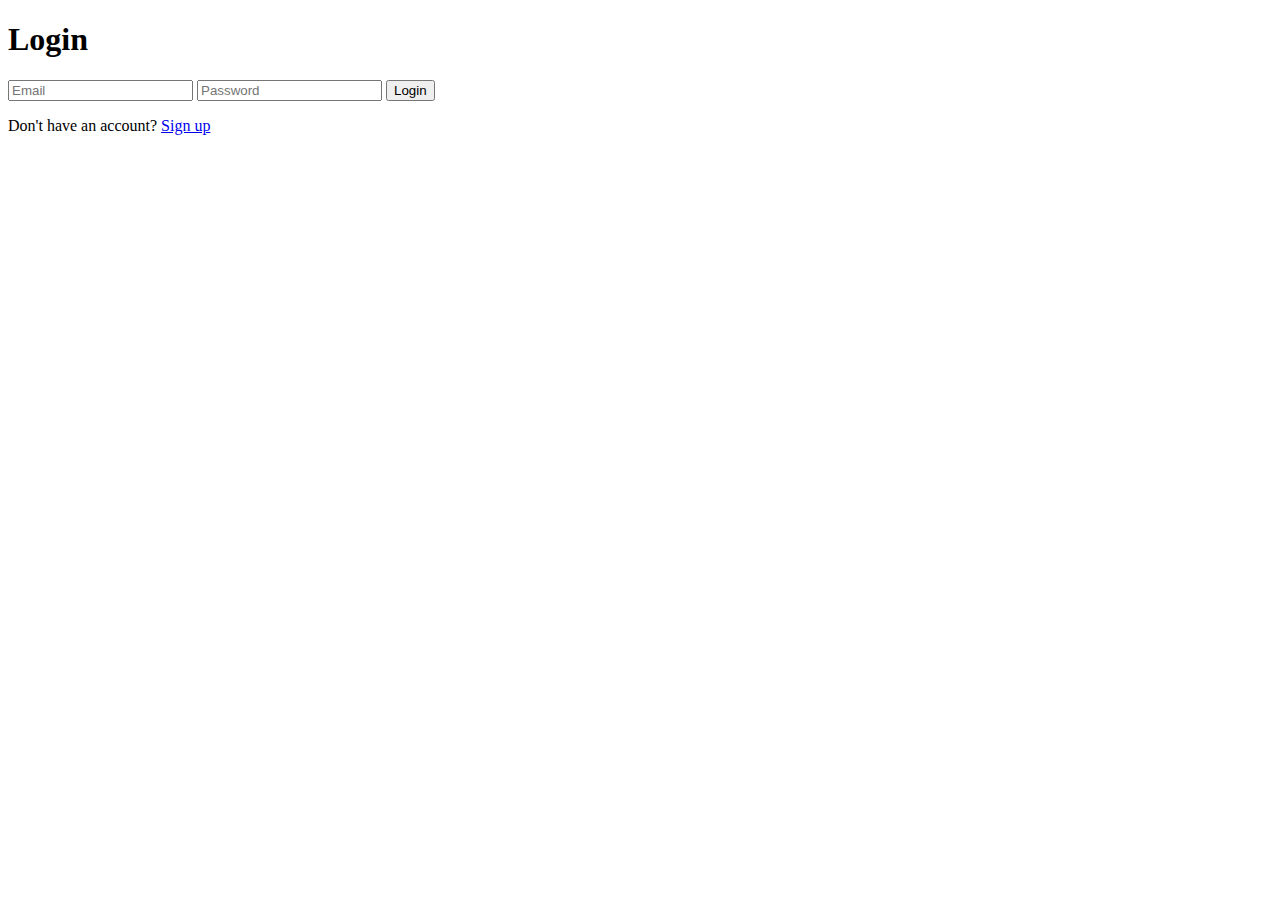
<file: index.html>
﻿<!DOCTYPE html>
<html>
<head>
    <title>Login</title>
    <link rel="stylesheet" href="/static/style.css">
</head>
<body>
    <div class="container">
        <h1>Login</h1>
        <form id="auth-form">
            <input type="email" name="email" placeholder="Email" required>
            <input type="password" name="password" placeholder="Password" required>
            <button type="submit">Login</button>
        </form>
        <p>Don't have an account? <a href="#" id="toggle-signup">Sign up</a></p>
    </div>

    <script>
        const form = document.getElementById("auth-form");
        const toggleBtn = document.getElementById("toggle-signup");
        let isLogin = true;

        toggleBtn.addEventListener("click", (e) => {
            e.preventDefault();
            isLogin = !isLogin;
            form.querySelector("button").textContent = isLogin ? "Login" : "Sign Up";
            toggleBtn.textContent = isLogin ? "Sign up" : "Login";
        });

        form.addEventListener("submit", async (e) => {
            e.preventDefault();
            const formData = new FormData(form);
            const action = isLogin ? "/login" : "/signup";

            const response = await fetch(action, {
                method: "POST",
                body: formData
            });

            if (response.redirected) {
                window.location.href = response.url;
            } else {
                alert(await response.text());
            }
        });
    </script>
</body>
</html>
</file>
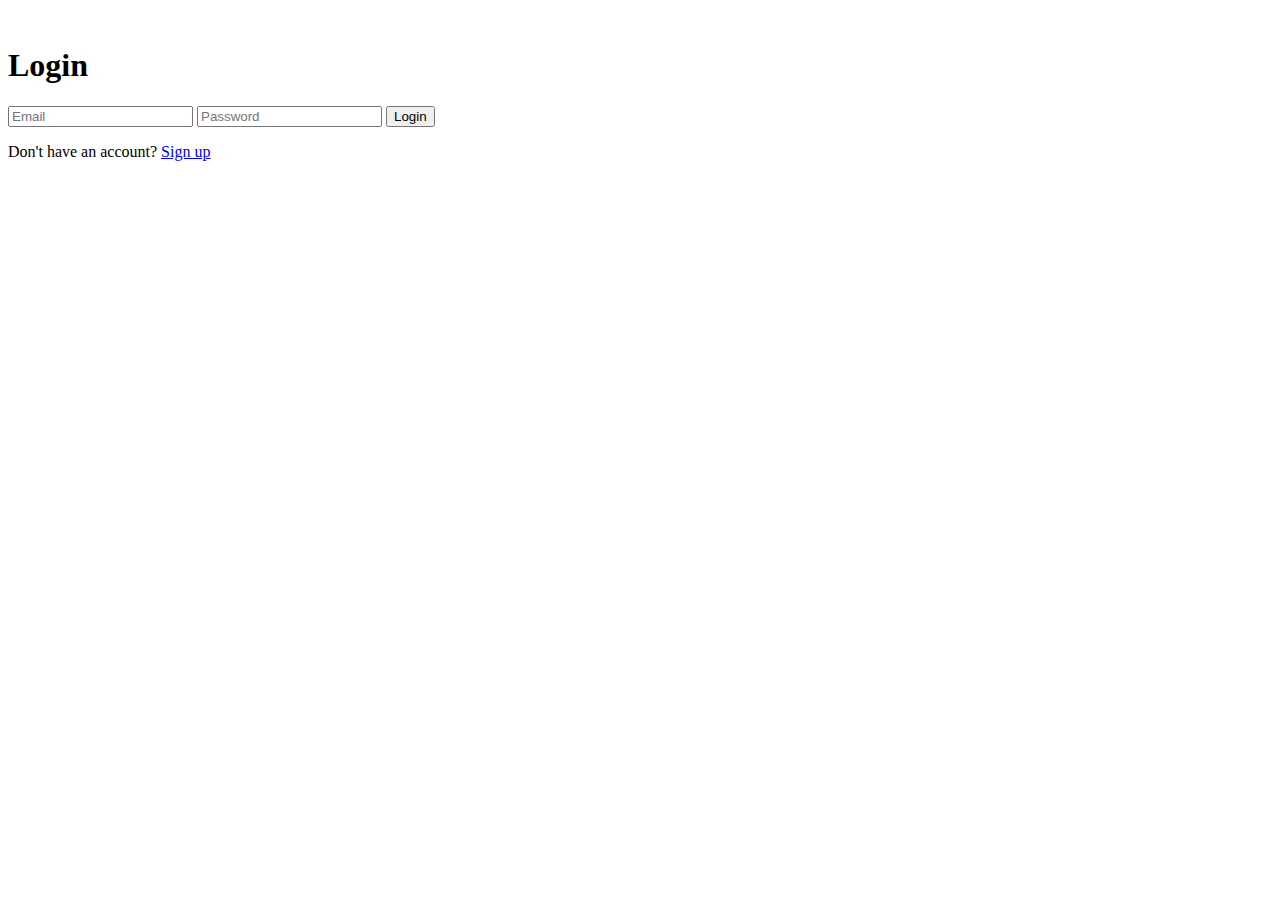
<file: templates/index.html>
﻿<!DOCTYPE html>
<html>
<head>
    <title>Login</title>
    <link rel="stylesheet" href="/static/style.css">
</head>
<body>
    <div class="container">
        <h1>Login</h1>
        <form id="auth-form">
            <input type="email" name="email" placeholder="Email" required>
            <input type="password" name="password" placeholder="Password" required>
            <button type="submit">Login</button>
        </form>
        <p>Don't have an account? <a href="#" id="toggle-signup">Sign up</a></p>
    </div>

    <script>
        const form = document.getElementById("auth-form");
        const toggleBtn = document.getElementById("toggle-signup");
        let isLogin = true;

        toggleBtn.addEventListener("click", (e) => {
            e.preventDefault();
            isLogin = !isLogin;
            form.querySelector("button").textContent = isLogin ? "Login" : "Sign Up";
            toggleBtn.textContent = isLogin ? "Sign up" : "Login";
        });

        form.addEventListener("submit", async (e) => {
            e.preventDefault();
            const formData = new FormData(form);
            const action = isLogin ? "/login" : "/signup";

            const response = await fetch(action, {
                method: "POST",
                body: formData
            });

            if (response.redirected) {
                window.location.href = response.url;
            } else {
                alert(await response.text());
            }
        });
    </script>
</body>
</html>
</file>
<file: static/style.css>

</file>
